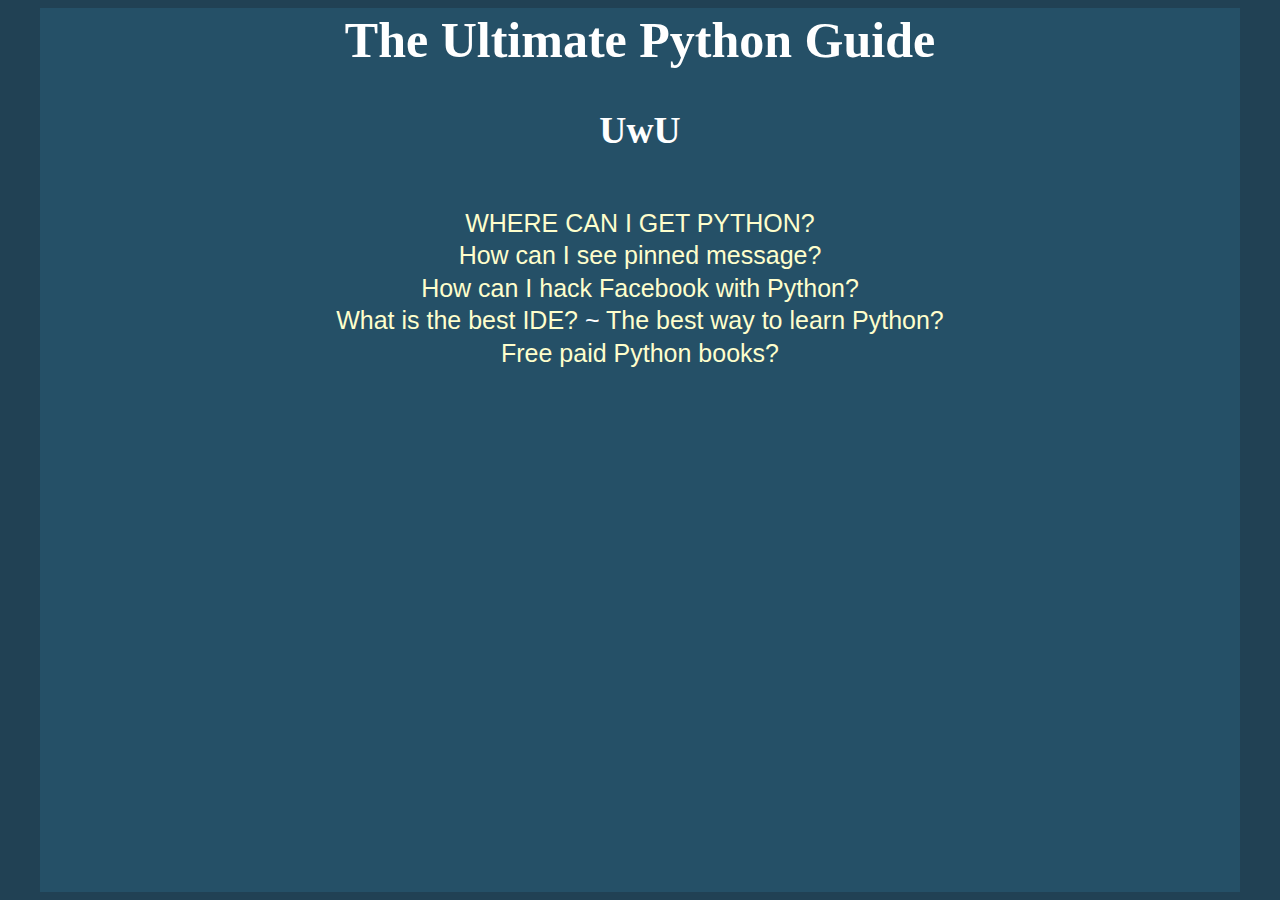
<file: index.html>
<html>
<head>
	<script type="text/javascript" src="script.js"></script>
	<LINK href="style.css" rel="stylesheet" type="text/css">
	<title>The Ultimate Python Guide</title>
</head>
<body>
<div class="container">
<h1>The Ultimate Python Guide</h1>
<div class="upperChangingText"><h2 id="tip">UwU</h2></div>
<div class="content">
	<a href="downloadPython.html" onmouseover="set('Basic installation guide')">WHERE CAN I GET PYTHON?</a>
	<br>
	<a href="pp.html" onmouseover="set('Don\'t tell me you closed it before reading...')">How can I see pinned message?</a>
	<br>
	<a href="hackfacebook.html" onmouseover="set('Real tips from real hackers')">How can I hack Facebook with Python?</a>
	<br>
	<a href="bestide.html" onmouseover="set('Once and for all, THE BEST IDE')">What is the best IDE?</a> ~
	<a href="bestway.html" onmouseover="set('Some tips')">The best way to learn Python?</a>
	<!-- <a href="#" onmouseover="set('Fasten your seat belts')">How to master Python?</a> -->
	<br>
	<a href="freebooks.html" onmouseover="set('The truth about free books')">Free paid Python books?</a>
	<!--
	<a onmouseover="set('Hail teachers from India!')">Youtube Tutorials</a>
	<br>
	<a href="#" onmouseover="set('The winner can be only one, duh')">Django vs Flask</a>
	<br>
	<a>BeautifulSoup</a> ~ <a>Scrappy</a>
	-->
</div>
</div>
</body>
</html>
<!-- Kat does not make bloated software -->
<!-- Says Geld -->
</file>
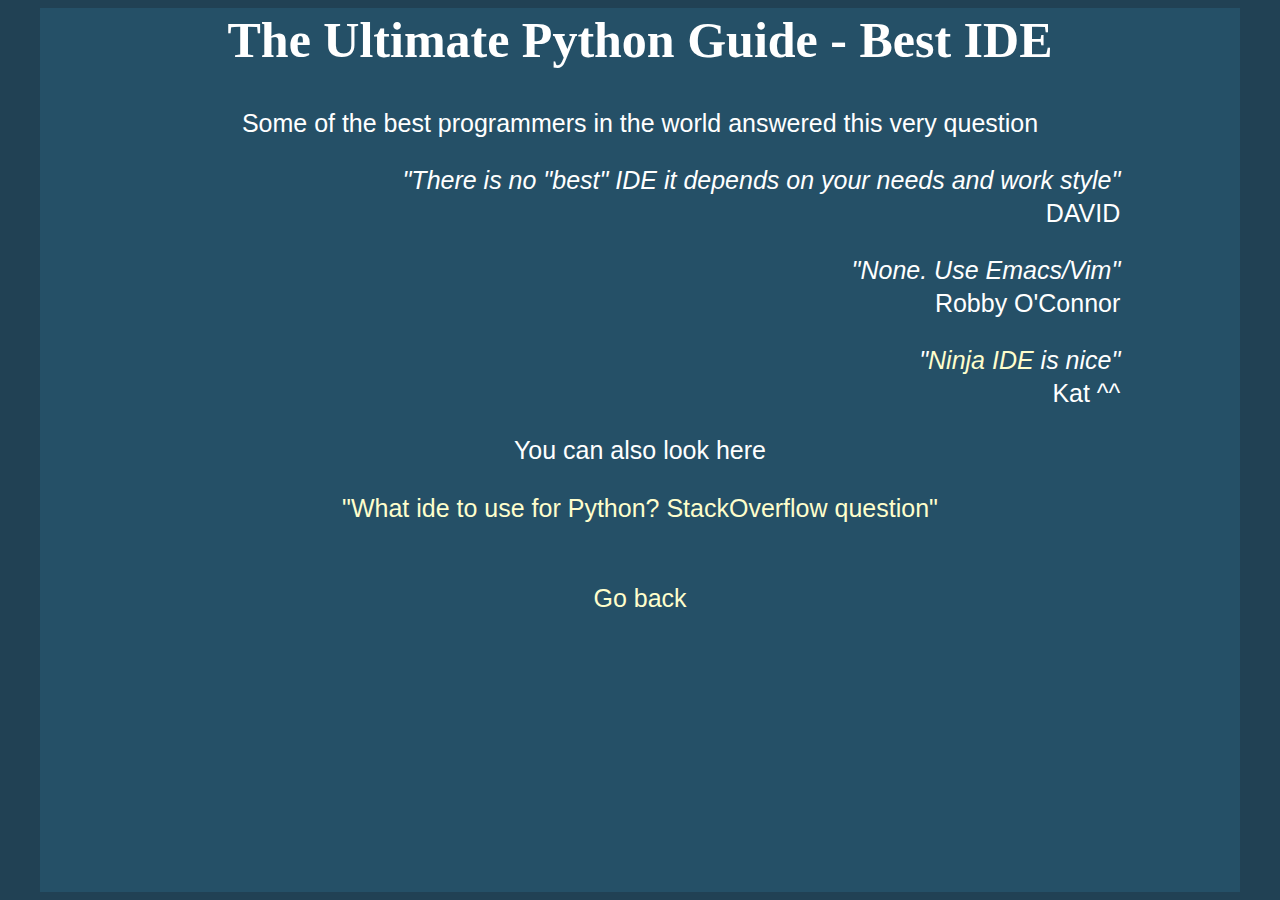
<file: bestide.html>
<html>
<head>
	<script type="text/javascript" src="script.js"></script>
	<LINK href="style.css" rel="stylesheet" type="text/css">
	<title>The Ultimate Python Guide - Best IDE</title>
</head>
<body>
	<div class="container">
		<h1>The Ultimate Python Guide - Best IDE</h1>
		<div class="content">
			<p>Some of the best programmers in the world answered this very question</p>
			<p style="text-align: right;padding-right: 10%"><i>"There is no "best" IDE it depends on your needs and work style"<br></i>
				DAVID</p>
			<p style="text-align: right;padding-right: 10%"><i>"None. Use Emacs/Vim"<br></i>
				Robby O'Connor</p>
			<p style="text-align: right;padding-right: 10%"><i>"<a href="http://ninja-ide.org">Ninja IDE</a> is nice"<br></i>
				Kat ^^</p>
			<p>You can also look here</p>
			<p><a href="https://stackoverflow.com/questions/81584/what-ide-to-use-for-python/81609#81609" target="_blank">"What ide to use for Python? StackOverflow question"</a></p>
			<br>
			<a href="index.html">Go back</a>
		</div>
	</div>
</body>
</html>
</file>
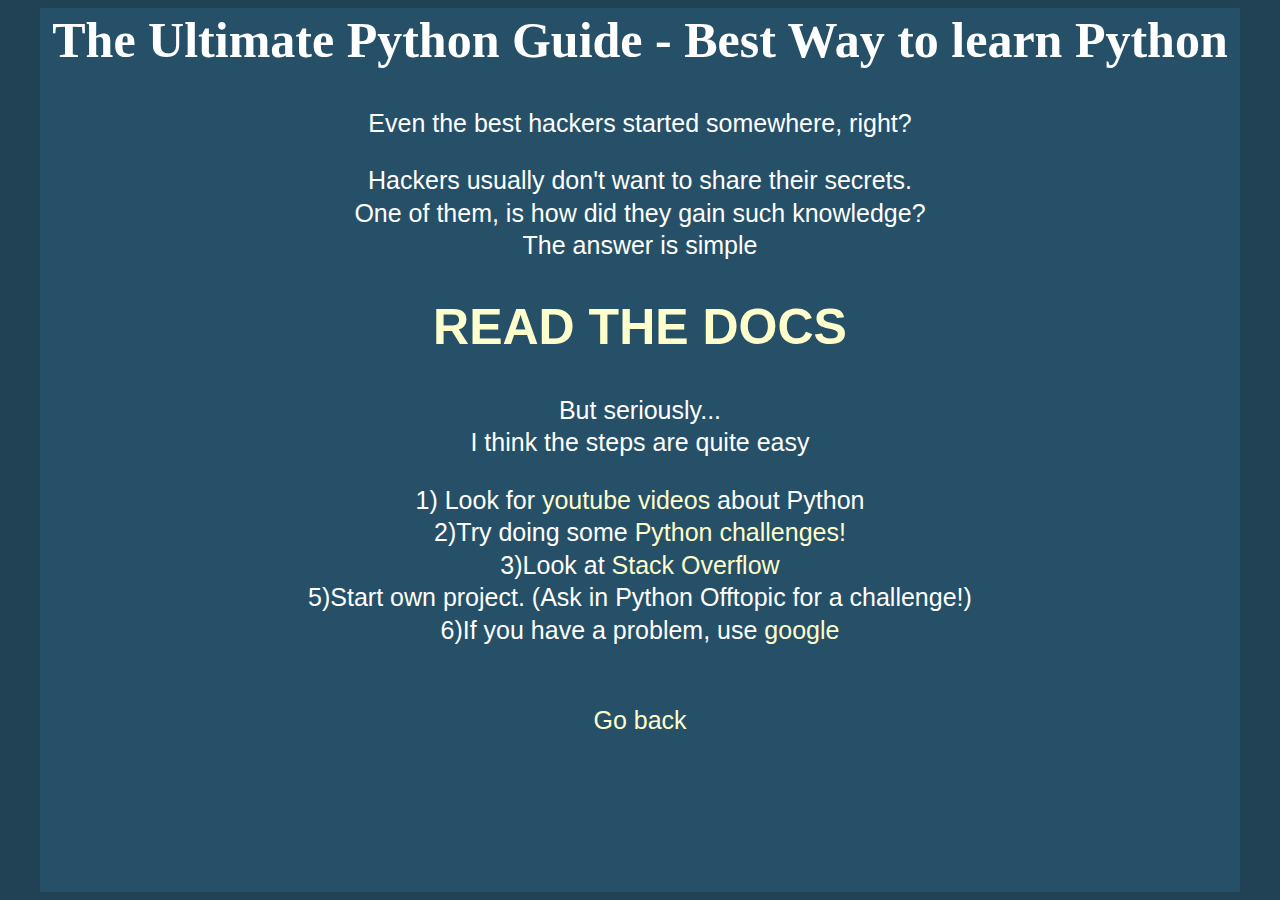
<file: bestway.html>
<html>
<head>
	<script type="text/javascript" src="script.js"></script>
	<LINK href="style.css" rel="stylesheet" type="text/css">
	<title>The Ultimate Python Guide - Best Way to learn Python</title>
</head>
<body>
	<div class="container">
		<h1>The Ultimate Python Guide - Best Way to learn Python</h1>
		<div class="content">
			<p>Even the best hackers started somewhere, right?</p>
			<p>Hackers usually don't want to share their secrets.<br>
				One of them, is how did they gain such knowledge?<br>
				The answer is simple<p>
			<h1><a href="https://docs.python.org/3/" target="_blank">READ THE DOCS</a></h1>
			<p>But seriously...<br>
				I think the steps are quite easy</p>
			<p>1) Look for <a href="https://www.youtube.com/results?search_query=python+full+course">youtube videos</a> about Python<br>
				2)Try doing some <a href="https://www.hackerrank.com/domains/python">Python challenges!</a><br>
				3)Look at <a href="https://stackoverflow.com/tags/python/info">Stack Overflow</a><br>
				5)Start own project. (Ask in Python Offtopic for a challenge!)<br>
				6)If you have a problem, use <a href="http://google.com">google</a><br>
				</p>
			<br>
			<a href="index.html">Go back</a>
		</div>
	</div>
</body>
</html>
</file>
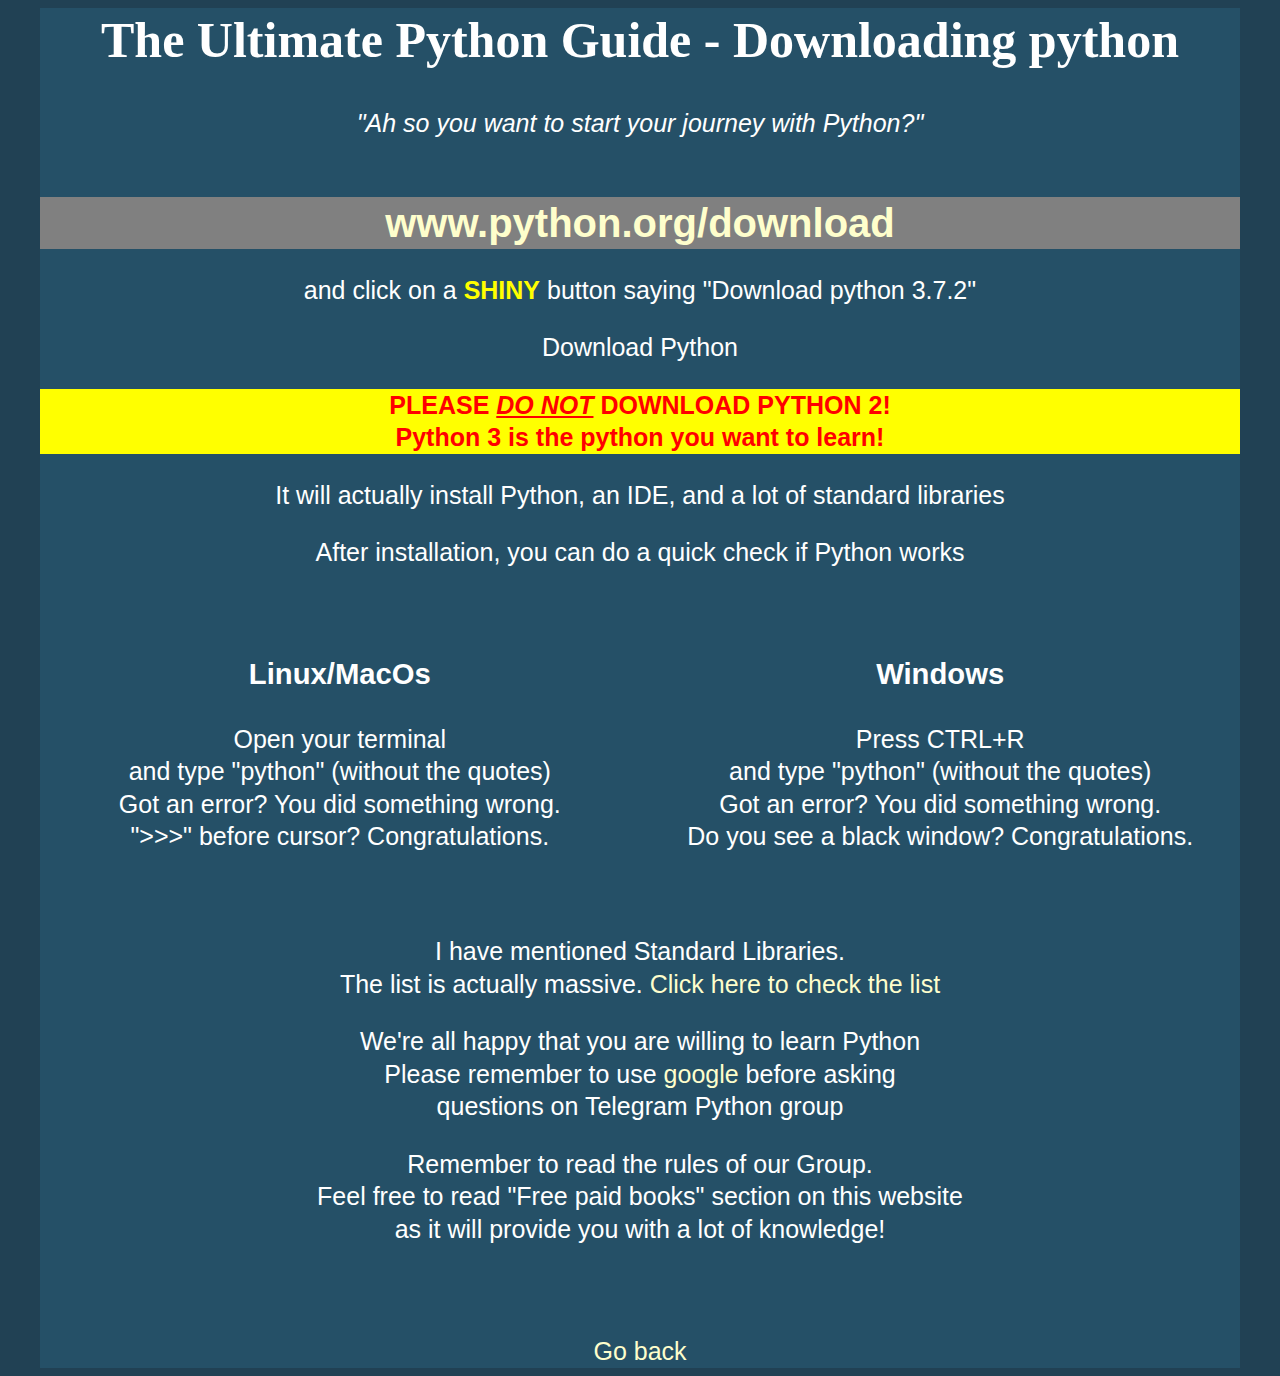
<file: downloadPython.html>
<html>
<head>
	<script type="text/javascript" src="script.js"></script>
	<LINK href="style.css" rel="stylesheet" type="text/css">
	<title>The Ultimate Python Guide - Downloading python</title>
</head>
<body>
	<div class="container">
		<h1>The Ultimate Python Guide - Downloading python</h1>
		<div class="content">
			<p><i>"Ah so you want to start your journey with Python?"</i></p>
			<br>
			<div style="background-color: gray; margin: auto">
			<b><a href="http://www.python.org/download" target="_blank" style="font-size: 40">www.python.org/download</a></b>
			</div>	
			<p>and click on a <b style="color: yellow">SHINY</b> button saying "Download python 3.7.2"</p>
			<p>Download Python</p>
			<p style="color: red;background-color: yellow;"><b>PLEASE <u><i>DO NOT</i></u> DOWNLOAD PYTHON 2!<br>
				Python 3 is the python you want to learn!</b></p>
			<p>It will actually install Python, an IDE, and a lot of standard libraries</p>
			<p>After installation, you can do a quick check if Python works</p>
			<br>
			<div style="float: right; width: 50%">
				<h3>Windows</h3>
				<p>Press CTRL+R<br>
					and type "python" (without the quotes)<br>
					Got an error? You did something wrong.<br>
					Do you see a black window? Congratulations.</p>
			</div>
			<div style="float: center; width: 50%">
				<h3>Linux/MacOs</h3>
				<p>Open your terminal<br>
					and type "python" (without the quotes)<br>
					Got an error? You did something wrong.<br>
					">>>" before cursor? Congratulations.</p>
			</div>
			<br>
			<div style="clear: both;">
				<p>I have mentioned Standard Libraries.<br>
				The list is actually massive.
				<a href="https://docs.python.org/3/library/">Click here to check the list</a></p>
				<p>We're all happy that you are willing to learn Python<br>
					Please remember to use <a href="http://google.com">google</a> before asking<br>
					questions on Telegram Python group</p>
				<p>Remember to read the rules of our Group.<br>
					Feel free to read "Free paid books" section on this website<br>
					as it will provide you with a lot of knowledge!</p>
			</div>
			<br><br>
			<div style="clear: both;">
				<a href="index.html">Go back</a>
			</div>
		</div>
	</div>
</body>
</html>
</file>
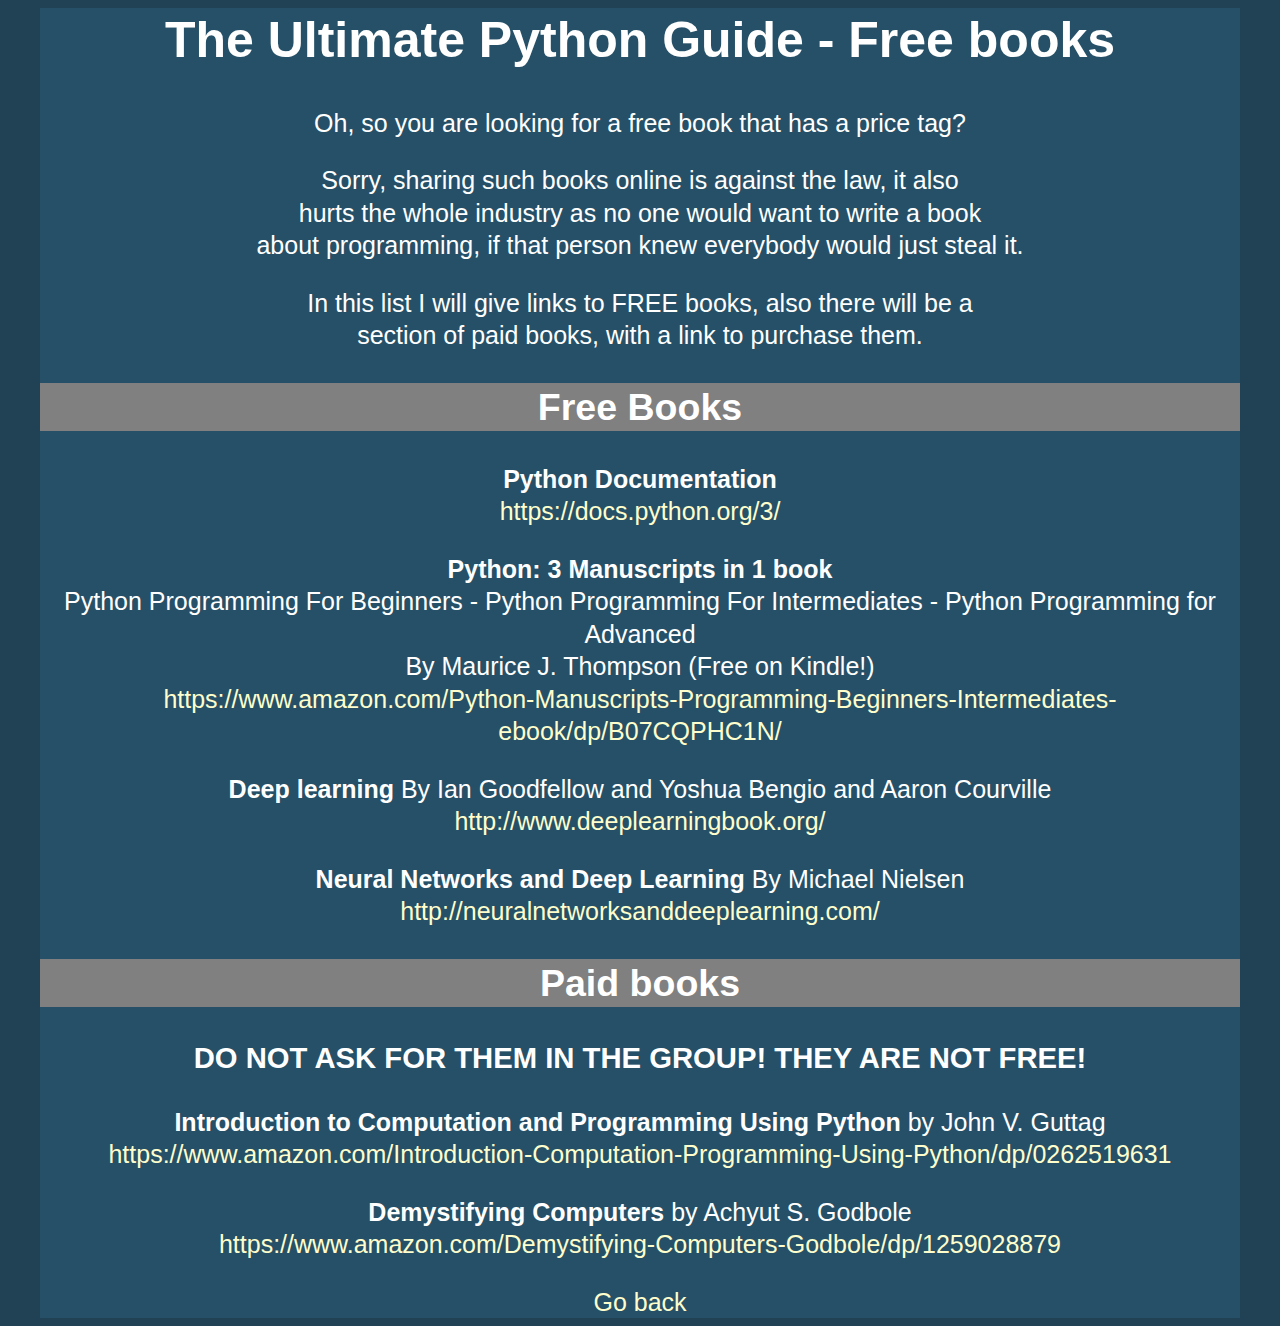
<file: freebooks.html>
<html>
<head>
	<script type="text/javascript" src="script.js"></script>
	<LINK href="style.css" rel="stylesheet" type="text/css">
	<title>The Ultimate Python Guide - Free books</title>
</head>
<body>
<div class="container">
<div class="content">
	<h1>The Ultimate Python Guide - Free books</h1>
	<p>Oh, so you are looking for a free book that has a price tag?</p>
	<p>Sorry, sharing such books online is against the law, it also <br>
	  hurts the whole industry as no one would want to write a book<br>
	  about programming, if that person knew everybody would just steal it.<p>
	<p>In this list I will give links to FREE books, also there will be a <br>
	  section of paid books, with a link to purchase them.</p>
	<div style="background-color: gray; margin: auto"><h2>Free Books</h2></div>
		<p><b>Python Documentation</b><br>
		<a href="https://docs.python.org/3/" target="_blank">https://docs.python.org/3/</a></p>
		<p><b>Python: 3 Manuscripts in 1 book</b><br>Python Programming For Beginners - Python Programming For Intermediates - Python Programming for Advanced<br>By Maurice J. Thompson (Free on Kindle!)<br>
		<a href="https://www.amazon.com/Python-Manuscripts-Programming-Beginners-Intermediates-ebook/dp/B07CQPHC1N/" target="_blank">https://www.amazon.com/Python-Manuscripts-Programming-Beginners-Intermediates-ebook/dp/B07CQPHC1N/</a></p>
		<p><b>Deep learning</b> By Ian Goodfellow and Yoshua Bengio and Aaron Courville<br>
		<a href="http://www.deeplearningbook.org/" target="_blank">http://www.deeplearningbook.org/</a></p>
		<p><b>Neural Networks and Deep Learning</b> By Michael Nielsen<br>
		<a href="http://neuralnetworksanddeeplearning.com/" target="_blank">http://neuralnetworksanddeeplearning.com/</a></p>
	<div style="background-color: gray; margin: auto"><h2>Paid books</h2></div>
	<h3>DO NOT ASK FOR THEM IN THE GROUP! THEY ARE NOT FREE!</h3>
		<p><b>Introduction to Computation and Programming Using Python</b> by John V. Guttag<br>
		<a href="https://www.amazon.com/Introduction-Computation-Programming-Using-Python/dp/0262519631" target="_blank">https://www.amazon.com/Introduction-Computation-Programming-Using-Python/dp/0262519631</a></p>
		<p><b>Demystifying Computers</b> by Achyut S. Godbole<br>
		<a href="https://www.amazon.com/Demystifying-Computers-Godbole/dp/1259028879" target="_blank">https://www.amazon.com/Demystifying-Computers-Godbole/dp/1259028879</a></p>
		<a href="index.html">Go back</a>
</div>
</div>
</body>
</html>

<!--
TO DO:
 x MORE Books
-->
</file>
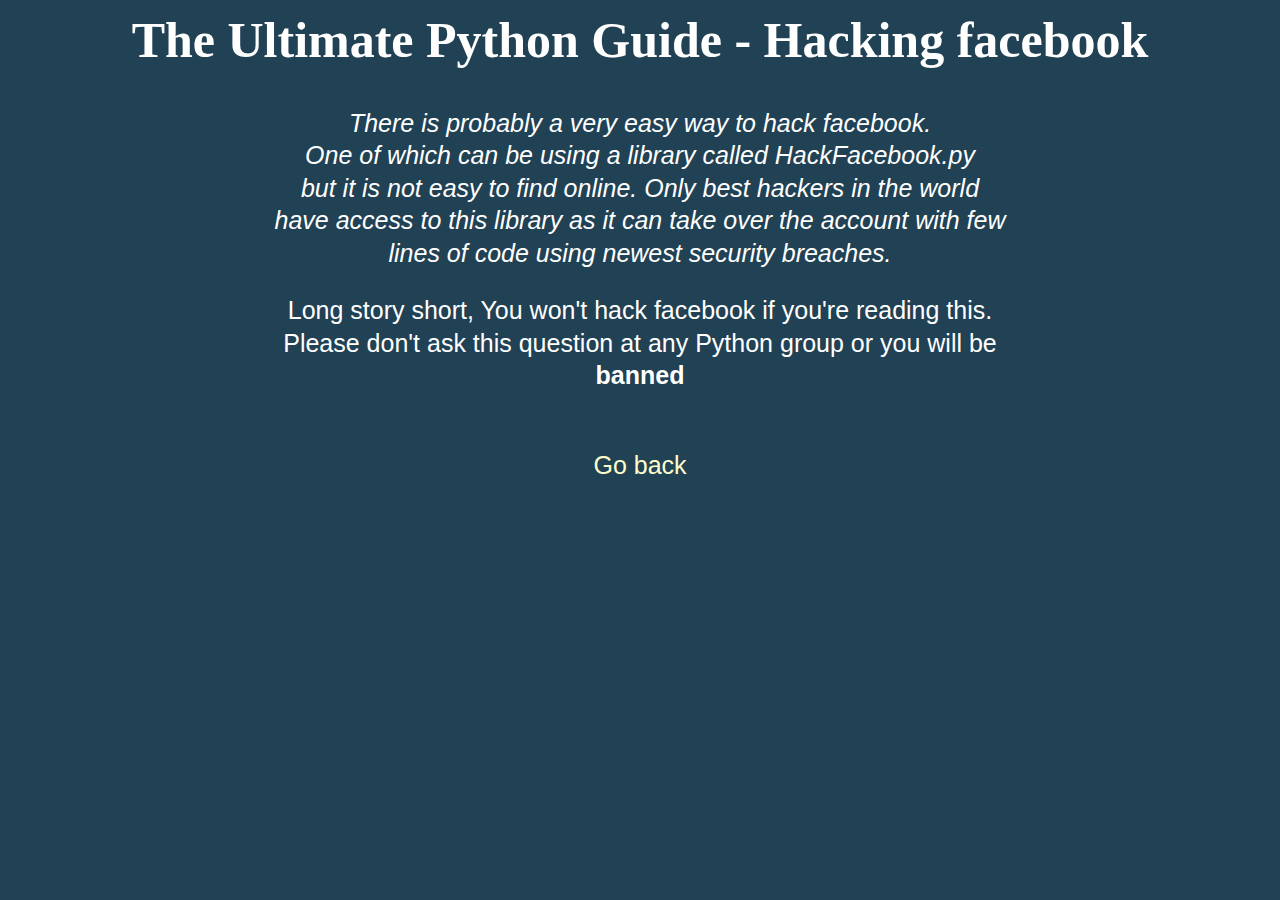
<file: hackfacebook.html>
<html>
<head>
  <script type="text/javascript" src="script.js"></script>
	<LINK href="style.css" rel="stylesheet" type="text/css">
  <title>The Ultimate Python Guide - Hacking facebook</title>
</head>
<body>
	<h1>The Ultimate Python Guide - Hacking facebook</h1>
	<div class="content">
	<p><i>There is probably a very easy way to hack facebook.<br>
	  One of which can be using a library called HackFacebook.py<br>
	  but it is not easy to find online. Only best hackers in the world<br>
	  have access to this library as it can take over the account with few<br>
	  lines of code using newest security breaches.<br></i></p>
	  <p>Long story short, You won't hack facebook if you're reading this.<br>
	  Please don't ask this question at any Python group or you will be<br>
	  <strong>banned</strong></p>
	<br>
	<a href="index.html">Go back</a>
	</div>
</body>
</html>
</file>
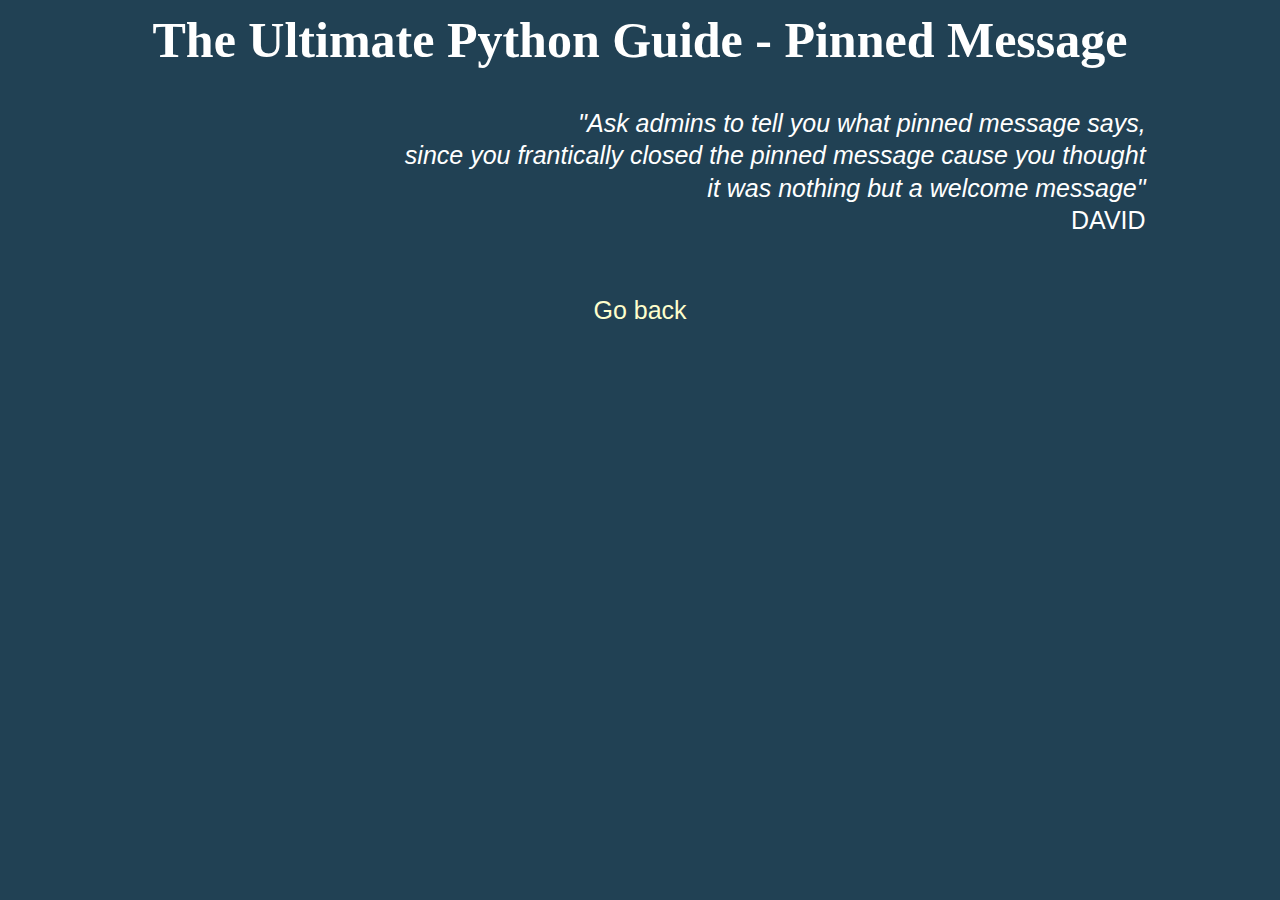
<file: pp.html>
<html>
<head>
  <script type="text/javascript" src="script.js"></script>
	<LINK href="style.css" rel="stylesheet" type="text/css">
  <title>The Ultimate Python Guide - Pinned Message</title>
</head>
<body>
<h1>The Ultimate Python Guide - Pinned Message</h1>
	<div class="content">
		<p style="text-align: right;padding-right: 10%"><i>"Ask admins to tell you what pinned message says,<br>
			since you frantically closed the pinned message cause you thought<br>
			it was nothing but a welcome message"<br></i>
						DAVID</p>
		<br>
		<a href="index.html">Go back</a>
	</div>
</body>
</html>

<!-- Yes, every page is different. Changing sometihng in the future will be A PAIN -->
</file>
<file: style.css>
body{
	text-align: center;
	background-color: #214154;
	color: white;
	font-size: 25;
	line-height: 1.3;
}
a, a:link, a:visited, a:active {
	color: #FEFECC;
	text-decoration: none;
}
a:hover
{
	color: yellow;
}

.container
{
	background-color: #255067;
	width: 95%;
	min-height: 100%;
	margin: auto;
}
.upperChangingText
{
	display: block;
	height: 100px;
	font-family: Comic sans MS;
}
.content{
	clear: both;
	font-family: Helvetica, Arial, sans-serif;
}
p{
	font-family: Palatino, Verdana, Arial, sans-serif;
}
</file>
